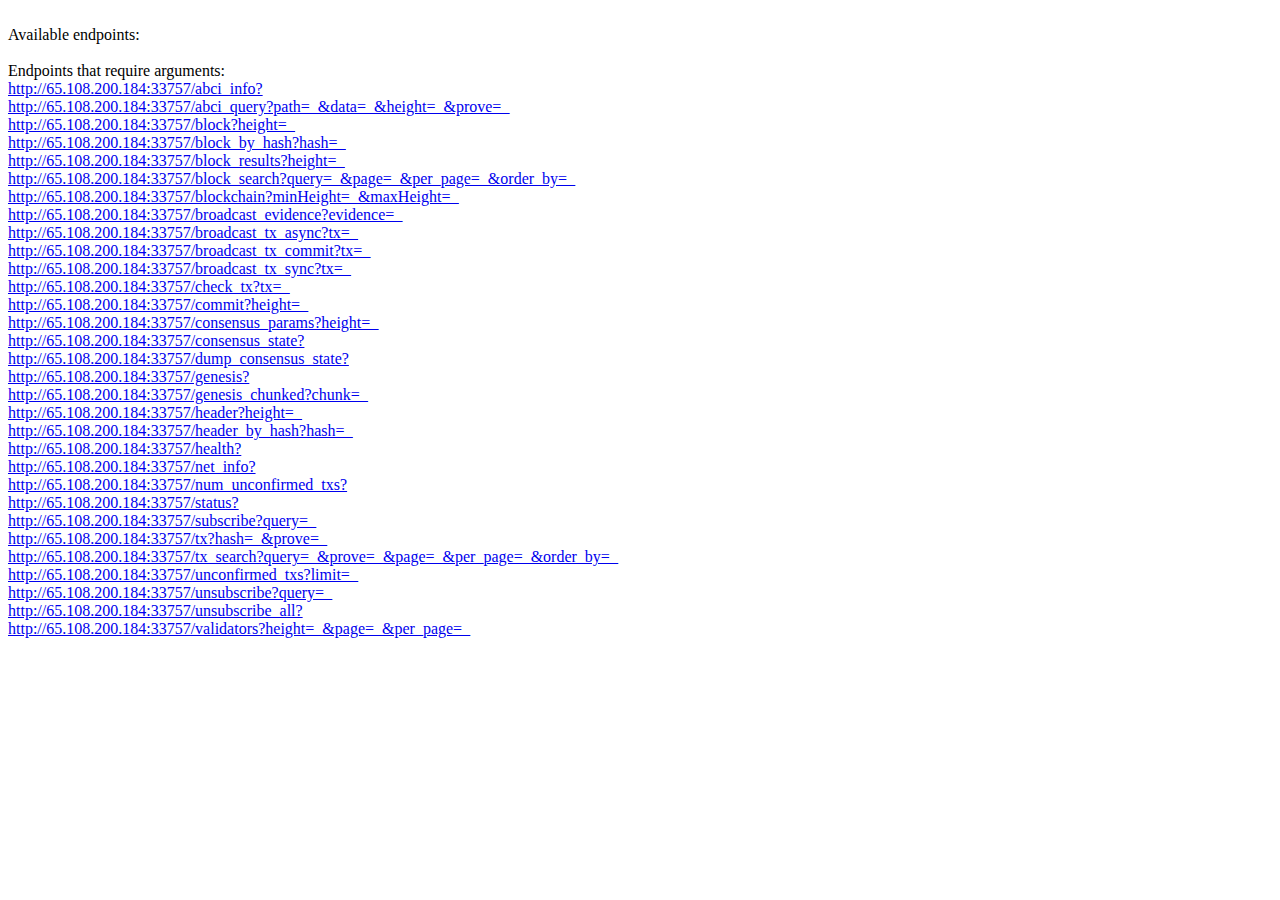
<file: 158.220.82.136.html>
<!-- saved from url=(0028)http://65.108.200.184:33757/ -->
<html><head><meta http-equiv="Content-Type" content="text/html; charset=windows-1252"></head>
  <body><br>Available endpoints:<br><br>Endpoints that require arguments:<br>
    <a href="http://65.108.200.184:33757/abci_info?" target="_blank">http://65.108.200.184:33757/abci_info?</a><br>
    <a href="http://65.108.200.184:33757/abci_query?path=_&amp;data=_&amp;height=_&amp;prove=_" target="_blank">http://65.108.200.184:33757/abci_query?path=_&amp;data=_&amp;height=_&amp;prove=_</a><br>
    <a href="http://65.108.200.184:33757/block?height=_" target="_blank">http://65.108.200.184:33757/block?height=_</a><br>
    <a href="http://65.108.200.184:33757/block_by_hash?hash=_" target="_blank">http://65.108.200.184:33757/block_by_hash?hash=_</a><br>
    <a href="http://65.108.200.184:33757/block_results?height=_" target="_blank">http://65.108.200.184:33757/block_results?height=_</a><br>
    <a href="http://65.108.200.184:33757/block_search?query=_&amp;page=_&amp;per_page=_&amp;order_by=_" target="_blank">http://65.108.200.184:33757/block_search?query=_&amp;page=_&amp;per_page=_&amp;order_by=_</a><br>
    <a href="http://65.108.200.184:33757/blockchain?minHeight=_&amp;maxHeight=_" target="_blank">http://65.108.200.184:33757/blockchain?minHeight=_&amp;maxHeight=_</a><br>
    <a href="http://65.108.200.184:33757/broadcast_evidence?evidence=_" target="_blank">http://65.108.200.184:33757/broadcast_evidence?evidence=_</a><br>
    <a href="http://65.108.200.184:33757/broadcast_tx_async?tx=_" target="_blank">http://65.108.200.184:33757/broadcast_tx_async?tx=_</a><br>
    <a href="http://65.108.200.184:33757/broadcast_tx_commit?tx=_" target="_blank">http://65.108.200.184:33757/broadcast_tx_commit?tx=_</a><br>
    <a href="http://65.108.200.184:33757/broadcast_tx_sync?tx=_" target="_blank">http://65.108.200.184:33757/broadcast_tx_sync?tx=_</a><br>
    <a href="http://65.108.200.184:33757/check_tx?tx=_" target="_blank">http://65.108.200.184:33757/check_tx?tx=_</a><br>
    <a href="http://65.108.200.184:33757/commit?height=_" target="_blank">http://65.108.200.184:33757/commit?height=_</a><br>
    <a href="http://65.108.200.184:33757/consensus_params?height=_" target="_blank">http://65.108.200.184:33757/consensus_params?height=_</a><br>
    <a href="http://65.108.200.184:33757/consensus_state?" target="_blank">http://65.108.200.184:33757/consensus_state?</a><br>
    <a href="http://65.108.200.184:33757/dump_consensus_state?" target="_blank">http://65.108.200.184:33757/dump_consensus_state?</a><br>
    <a href="http://65.108.200.184:33757/genesis?" target="_blank">http://65.108.200.184:33757/genesis?</a><br>
    <a href="http://65.108.200.184:33757/genesis_chunked?chunk=_" target="_blank">http://65.108.200.184:33757/genesis_chunked?chunk=_</a><br>
    <a href="http://65.108.200.184:33757/header?height=_" target="_blank">http://65.108.200.184:33757/header?height=_</a><br>
    <a href="http://65.108.200.184:33757/header_by_hash?hash=_" target="_blank">http://65.108.200.184:33757/header_by_hash?hash=_</a><br>
    <a href="http://65.108.200.184:33757/health?" target="_blank">http://65.108.200.184:33757/health?</a><br>
    <a href="http://65.108.200.184:33757/net_info?" target="_blank">http://65.108.200.184:33757/net_info?</a><br>
    <a href="http://65.108.200.184:33757/num_unconfirmed_txs?" target="_blank">http://65.108.200.184:33757/num_unconfirmed_txs?</a><br>
    <a href="http://65.108.200.184:33757/status?" target="_blank">http://65.108.200.184:33757/status?</a><br>
    <a href="http://65.108.200.184:33757/subscribe?query=_" target="_blank">http://65.108.200.184:33757/subscribe?query=_</a><br>
    <a href="http://65.108.200.184:33757/tx?hash=_&amp;prove=_" target="_blank">http://65.108.200.184:33757/tx?hash=_&amp;prove=_</a><br>
    <a href="http://65.108.200.184:33757/tx_search?query=_&amp;prove=_&amp;page=_&amp;per_page=_&amp;order_by=_" target="_blank">http://65.108.200.184:33757/tx_search?query=_&amp;prove=_&amp;page=_&amp;per_page=_&amp;order_by=_</a><br>
    <a href="http://65.108.200.184:33757/unconfirmed_txs?limit=_" target="_blank">http://65.108.200.184:33757/unconfirmed_txs?limit=_</a><br>
    <a href="http://65.108.200.184:33757/unsubscribe?query=_" target="_blank">http://65.108.200.184:33757/unsubscribe?query=_</a><br>
    <a href="http://65.108.200.184:33757/unsubscribe_all?" target="_blank">http://65.108.200.184:33757/unsubscribe_all?</a><br>
    <a href="http://65.108.200.184:33757/validators?height=_&amp;page=_&amp;per_page=_" target="_blank">http://65.108.200.184:33757/validators?height=_&amp;page=_&amp;per_page=_</a><br></body></html>
</file>
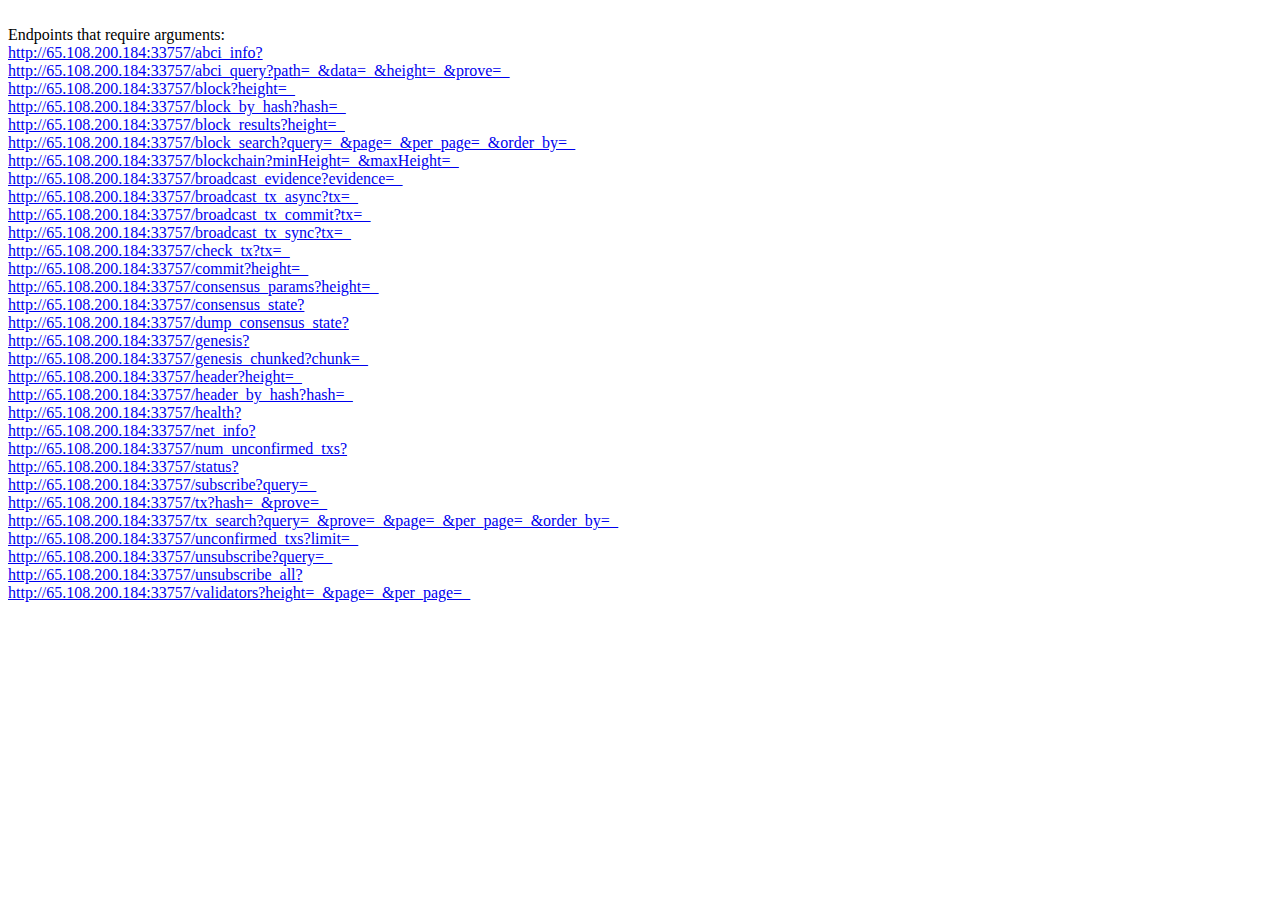
<file: 65.108.200.184.html>
<!-- saved from url=(0028)http://65.108.200.184:33757/ -->
<html><head><meta http-equiv="Content-Type" content="text/html; charset=windows-1252"></head>
  <body><br>Endpoints that require arguments:<br>
    <a href="http://65.108.200.184:33757/abci_info?" target="_blank">http://65.108.200.184:33757/abci_info?</a><br>
    <a href="http://65.108.200.184:33757/abci_query?path=_&amp;data=_&amp;height=_&amp;prove=_" target="_blank">http://65.108.200.184:33757/abci_query?path=_&amp;data=_&amp;height=_&amp;prove=_</a><br>
    <a href="http://65.108.200.184:33757/block?height=_" target="_blank">http://65.108.200.184:33757/block?height=_</a><br>
    <a href="http://65.108.200.184:33757/block_by_hash?hash=_" target="_blank">http://65.108.200.184:33757/block_by_hash?hash=_</a><br>
    <a href="http://65.108.200.184:33757/block_results?height=_" target="_blank">http://65.108.200.184:33757/block_results?height=_</a><br>
    <a href="http://65.108.200.184:33757/block_search?query=_&amp;page=_&amp;per_page=_&amp;order_by=_" target="_blank">http://65.108.200.184:33757/block_search?query=_&amp;page=_&amp;per_page=_&amp;order_by=_</a><br>
    <a href="http://65.108.200.184:33757/blockchain?minHeight=_&amp;maxHeight=_" target="_blank">http://65.108.200.184:33757/blockchain?minHeight=_&amp;maxHeight=_</a><br>
    <a href="http://65.108.200.184:33757/broadcast_evidence?evidence=_" target="_blank">http://65.108.200.184:33757/broadcast_evidence?evidence=_</a><br>
    <a href="http://65.108.200.184:33757/broadcast_tx_async?tx=_" target="_blank">http://65.108.200.184:33757/broadcast_tx_async?tx=_</a><br>
    <a href="http://65.108.200.184:33757/broadcast_tx_commit?tx=_" target="_blank">http://65.108.200.184:33757/broadcast_tx_commit?tx=_</a><br>
    <a href="http://65.108.200.184:33757/broadcast_tx_sync?tx=_" target="_blank">http://65.108.200.184:33757/broadcast_tx_sync?tx=_</a><br>
    <a href="http://65.108.200.184:33757/check_tx?tx=_" target="_blank">http://65.108.200.184:33757/check_tx?tx=_</a><br>
    <a href="http://65.108.200.184:33757/commit?height=_" target="_blank">http://65.108.200.184:33757/commit?height=_</a><br>
    <a href="http://65.108.200.184:33757/consensus_params?height=_" target="_blank">http://65.108.200.184:33757/consensus_params?height=_</a><br>
    <a href="http://65.108.200.184:33757/consensus_state?" target="_blank">http://65.108.200.184:33757/consensus_state?</a><br>
    <a href="http://65.108.200.184:33757/dump_consensus_state?" target="_blank">http://65.108.200.184:33757/dump_consensus_state?</a><br>
    <a href="http://65.108.200.184:33757/genesis?" target="_blank">http://65.108.200.184:33757/genesis?</a><br>
    <a href="http://65.108.200.184:33757/genesis_chunked?chunk=_" target="_blank">http://65.108.200.184:33757/genesis_chunked?chunk=_</a><br>
    <a href="http://65.108.200.184:33757/header?height=_" target="_blank">http://65.108.200.184:33757/header?height=_</a><br>
    <a href="http://65.108.200.184:33757/header_by_hash?hash=_" target="_blank">http://65.108.200.184:33757/header_by_hash?hash=_</a><br>
    <a href="http://65.108.200.184:33757/health?" target="_blank">http://65.108.200.184:33757/health?</a><br>
    <a href="http://65.108.200.184:33757/net_info?" target="_blank">http://65.108.200.184:33757/net_info?</a><br>
    <a href="http://65.108.200.184:33757/num_unconfirmed_txs?" target="_blank">http://65.108.200.184:33757/num_unconfirmed_txs?</a><br>
    <a href="http://65.108.200.184:33757/status?" target="_blank">http://65.108.200.184:33757/status?</a><br>
    <a href="http://65.108.200.184:33757/subscribe?query=_" target="_blank">http://65.108.200.184:33757/subscribe?query=_</a><br>
    <a href="http://65.108.200.184:33757/tx?hash=_&amp;prove=_" target="_blank">http://65.108.200.184:33757/tx?hash=_&amp;prove=_</a><br>
    <a href="http://65.108.200.184:33757/tx_search?query=_&amp;prove=_&amp;page=_&amp;per_page=_&amp;order_by=_" target="_blank">http://65.108.200.184:33757/tx_search?query=_&amp;prove=_&amp;page=_&amp;per_page=_&amp;order_by=_</a><br>
    <a href="http://65.108.200.184:33757/unconfirmed_txs?limit=_" target="_blank">http://65.108.200.184:33757/unconfirmed_txs?limit=_</a><br>
    <a href="http://65.108.200.184:33757/unsubscribe?query=_" target="_blank">http://65.108.200.184:33757/unsubscribe?query=_</a><br>
    <a href="http://65.108.200.184:33757/unsubscribe_all?" target="_blank">http://65.108.200.184:33757/unsubscribe_all?</a><br>
    <a href="http://65.108.200.184:33757/validators?height=_&amp;page=_&amp;per_page=_" target="_blank">http://65.108.200.184:33757/validators?height=_&amp;page=_&amp;per_page=_</a><br></body></html>
</file>
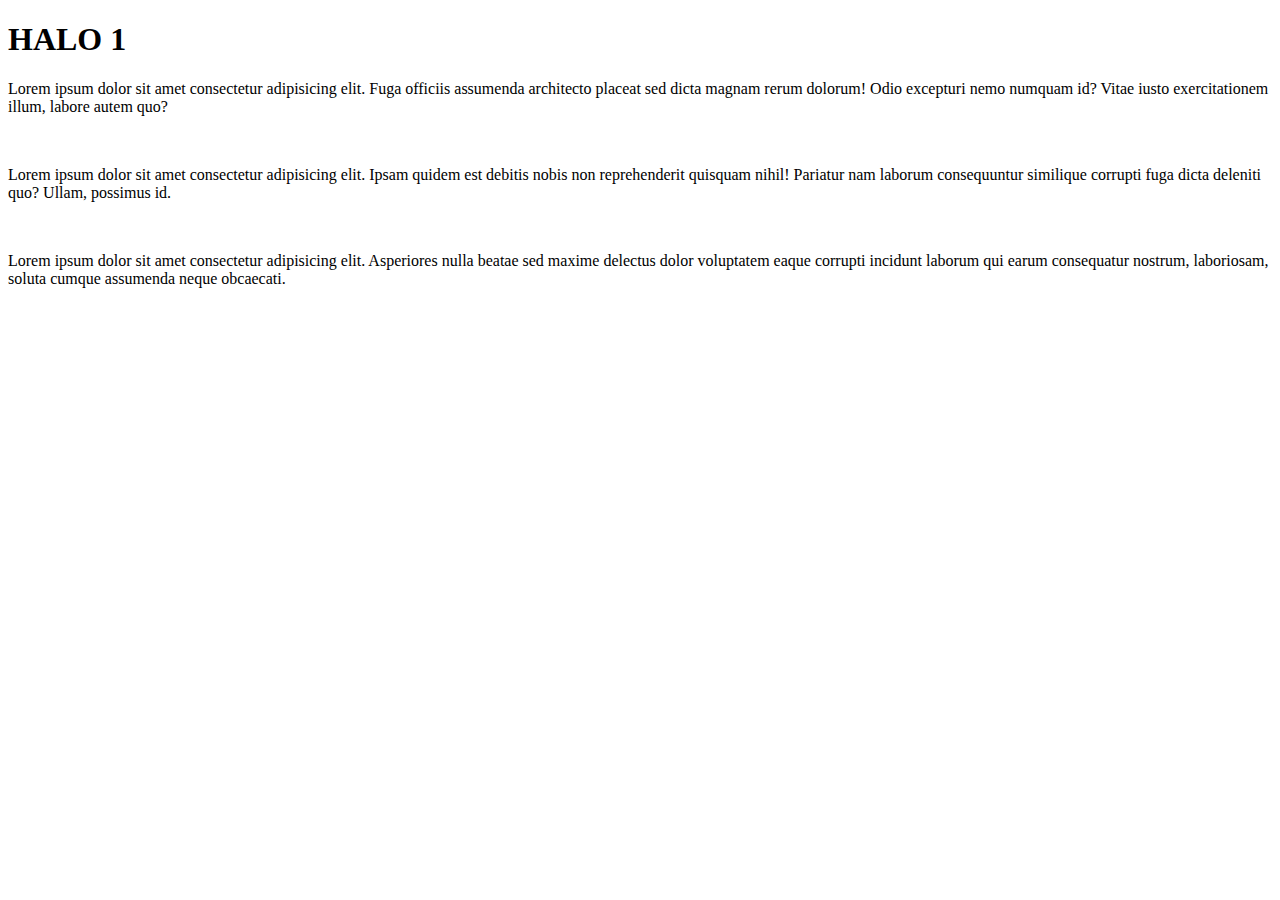
<file: halaman1.html>
<!DOCTYPE html>
<html lang="en">
  <head>
    <meta charset="UTF-8" />
    <meta http-equiv="X-UA-Compatible" content="IE=edge" />
    <meta name="viewport" content="width=device-width, initial-scale=1.0" />
    <title>Halaman 1</title>
  </head>
  <body>
    <h1>HALO 1</h1>
    <p>
      Lorem ipsum dolor sit amet consectetur adipisicing elit. Fuga officiis
      assumenda architecto placeat sed dicta magnam rerum dolorum! Odio
      excepturi nemo numquam id? Vitae iusto exercitationem illum, labore autem
      quo?
    </p>
    <br />
    <p>
      Lorem ipsum dolor sit amet consectetur adipisicing elit. Ipsam quidem est
      debitis nobis non reprehenderit quisquam nihil! Pariatur nam laborum
      consequuntur similique corrupti fuga dicta deleniti quo? Ullam, possimus
      id.
    </p>
    <br />
    <p>
      Lorem ipsum dolor sit amet consectetur adipisicing elit. Asperiores nulla
      beatae sed maxime delectus dolor voluptatem eaque corrupti incidunt
      laborum qui earum consequatur nostrum, laboriosam, soluta cumque assumenda
      neque obcaecati.
    </p>
  </body>
</html>
</file>
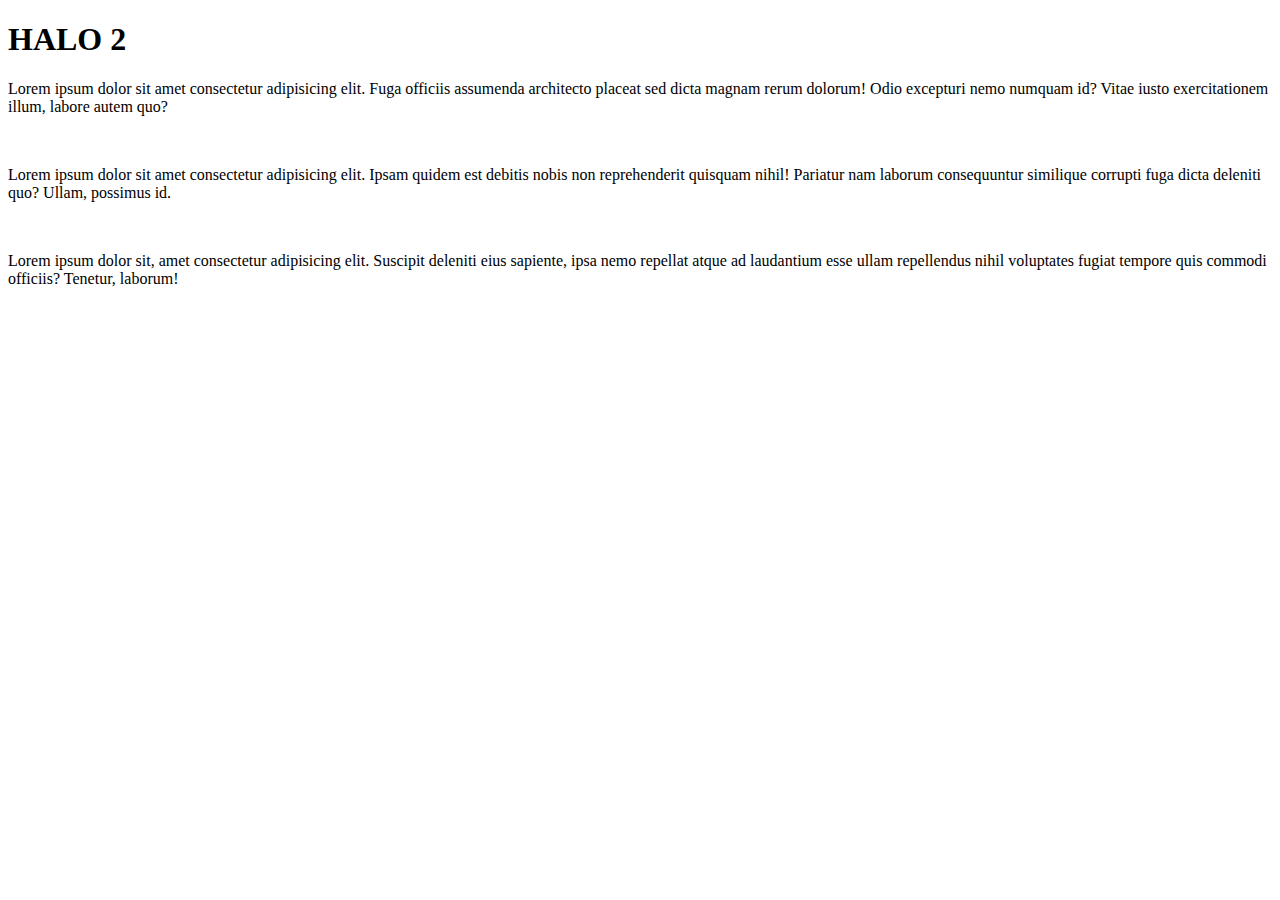
<file: halaman2.html>
<!DOCTYPE html>
<html lang="en">
  <head>
    <meta charset="UTF-8" />
    <meta http-equiv="X-UA-Compatible" content="IE=edge" />
    <meta name="viewport" content="width=device-width, initial-scale=1.0" />
    <title>Halaman 2</title>
  </head>
  <body>
    <h1>HALO 2</h1>
    <p>
      Lorem ipsum dolor sit amet consectetur adipisicing elit. Fuga officiis
      assumenda architecto placeat sed dicta magnam rerum dolorum! Odio
      excepturi nemo numquam id? Vitae iusto exercitationem illum, labore autem
      quo?
    </p>
    <br />
    <p>
      Lorem ipsum dolor sit amet consectetur adipisicing elit. Ipsam quidem est
      debitis nobis non reprehenderit quisquam nihil! Pariatur nam laborum
      consequuntur similique corrupti fuga dicta deleniti quo? Ullam, possimus
      id.
    </p>
    <br />
    <p>
      Lorem ipsum dolor sit, amet consectetur adipisicing elit. Suscipit
      deleniti eius sapiente, ipsa nemo repellat atque ad laudantium esse ullam
      repellendus nihil voluptates fugiat tempore quis commodi officiis?
      Tenetur, laborum!
    </p>
  </body>
</html>
</file>
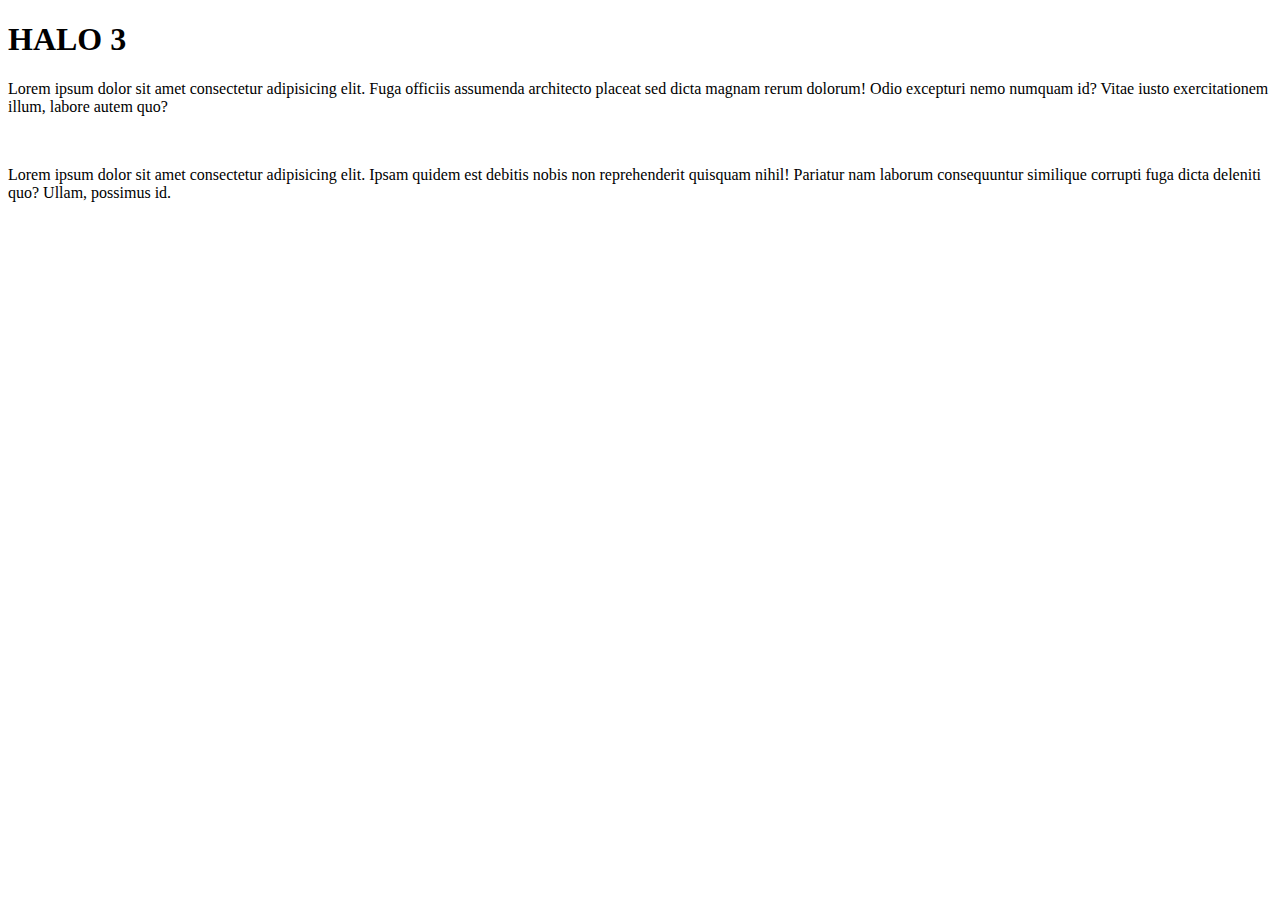
<file: halaman3.html>
<!DOCTYPE html>
<html lang="en">
  <head>
    <meta charset="UTF-8" />
    <meta http-equiv="X-UA-Compatible" content="IE=edge" />
    <meta name="viewport" content="width=device-width, initial-scale=1.0" />
    <title>Halaman 3</title>
  </head>
  <body>
    <h1>HALO 3</h1>
    <p>
      Lorem ipsum dolor sit amet consectetur adipisicing elit. Fuga officiis
      assumenda architecto placeat sed dicta magnam rerum dolorum! Odio
      excepturi nemo numquam id? Vitae iusto exercitationem illum, labore autem
      quo?
    </p>
    <br />
    <p>
      Lorem ipsum dolor sit amet consectetur adipisicing elit. Ipsam quidem est
      debitis nobis non reprehenderit quisquam nihil! Pariatur nam laborum
      consequuntur similique corrupti fuga dicta deleniti quo? Ullam, possimus
      id.
    </p>
  </body>
</html>
</file>
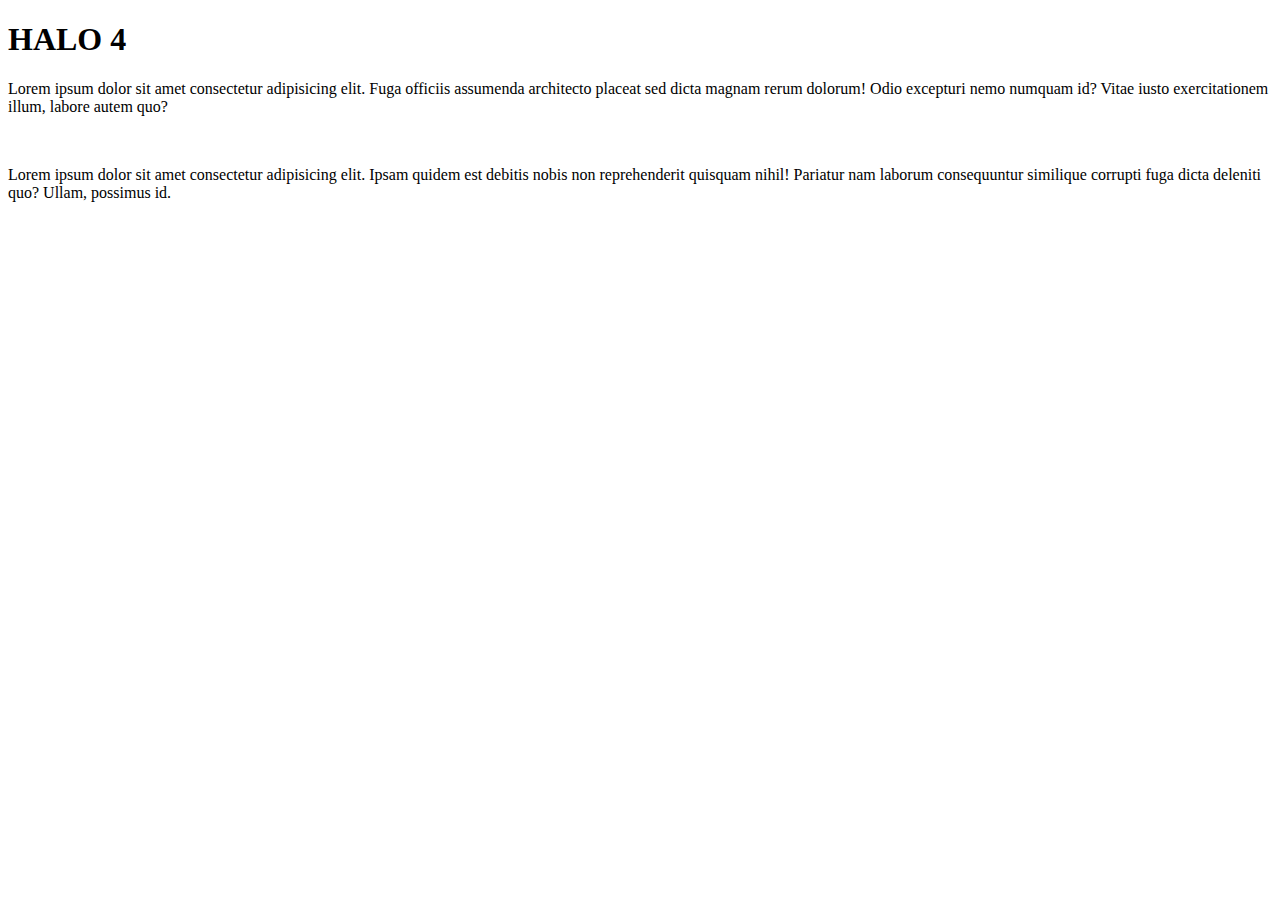
<file: halaman4.html>
<!DOCTYPE html>
<html lang="en">
  <head>
    <meta charset="UTF-8" />
    <meta http-equiv="X-UA-Compatible" content="IE=edge" />
    <meta name="viewport" content="width=device-width, initial-scale=1.0" />
    <title>Halaman 4</title>
  </head>
  <body>
    <h1>HALO 4</h1>
    <p>
      Lorem ipsum dolor sit amet consectetur adipisicing elit. Fuga officiis
      assumenda architecto placeat sed dicta magnam rerum dolorum! Odio
      excepturi nemo numquam id? Vitae iusto exercitationem illum, labore autem
      quo?
    </p>
    <br />
    <p>
      Lorem ipsum dolor sit amet consectetur adipisicing elit. Ipsam quidem est
      debitis nobis non reprehenderit quisquam nihil! Pariatur nam laborum
      consequuntur similique corrupti fuga dicta deleniti quo? Ullam, possimus
      id.
    </p>
  </body>
</html>
</file>
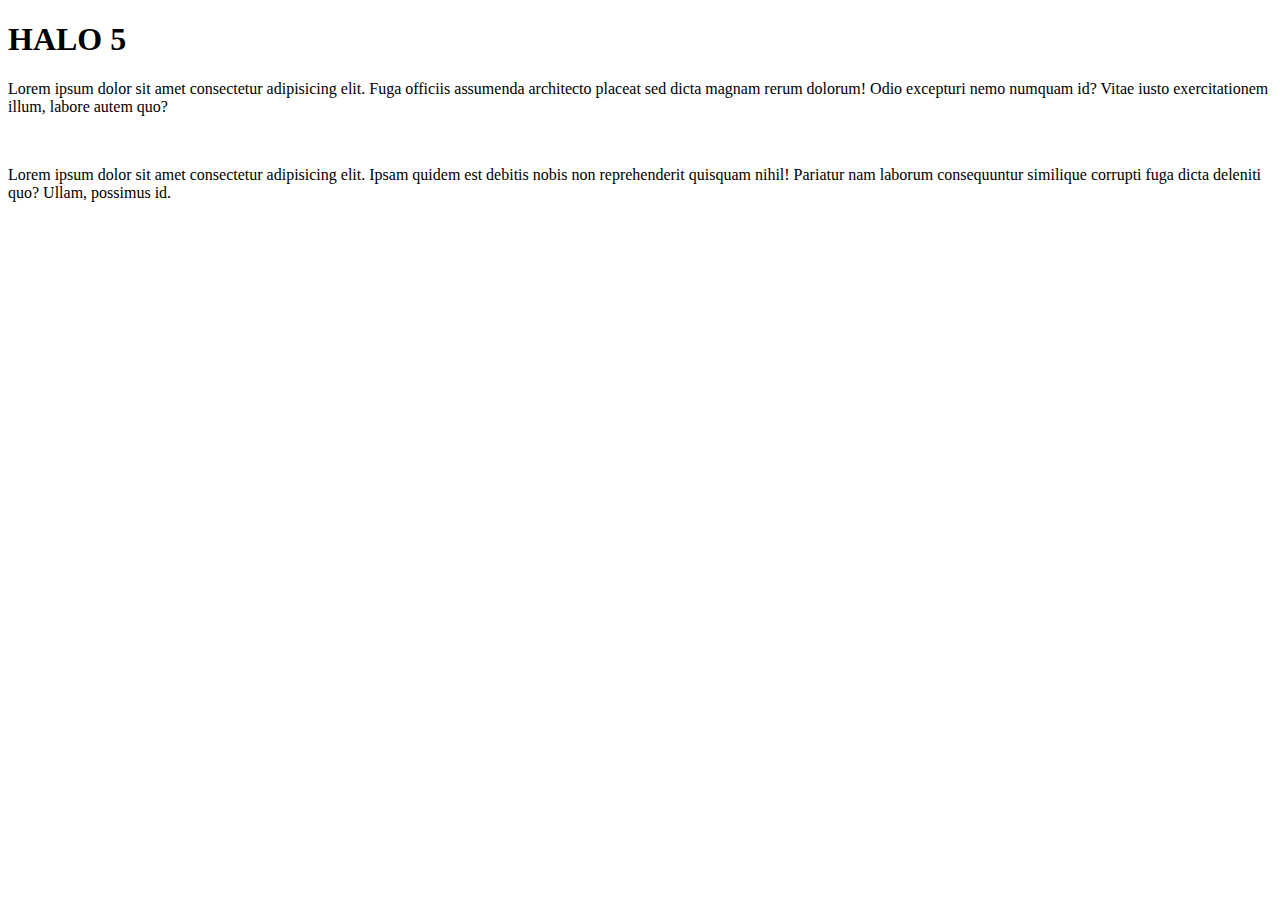
<file: halaman5.html>
<!DOCTYPE html>
<html lang="en">
  <head>
    <meta charset="UTF-8" />
    <meta http-equiv="X-UA-Compatible" content="IE=edge" />
    <meta name="viewport" content="width=device-width, initial-scale=1.0" />
    <title>Halaman 5</title>
  </head>
  <body>
    <h1>HALO 5</h1>
    <p>
      Lorem ipsum dolor sit amet consectetur adipisicing elit. Fuga officiis
      assumenda architecto placeat sed dicta magnam rerum dolorum! Odio
      excepturi nemo numquam id? Vitae iusto exercitationem illum, labore autem
      quo?
    </p>
    <br />
    <p>
      Lorem ipsum dolor sit amet consectetur adipisicing elit. Ipsam quidem est
      debitis nobis non reprehenderit quisquam nihil! Pariatur nam laborum
      consequuntur similique corrupti fuga dicta deleniti quo? Ullam, possimus
      id.
    </p>
    <iframe
    src="https://ipfs-2.thirdwebcdn.com/ipfs/QmRSigvYNceevzrYV3rcmVw1rpWMY28zdmGzf9hp67vx72/erc20.html?contract=0xC199750f188A08C10265450bD05B79fB6d85695D&chain=%7B%22name%22%3A%22Linea+Testnet%22%2C%22chain%22%3A%22ETH%22%2C%22rpc%22%3A%5B%22https%3A%2F%2Flinea-testnet.rpc.thirdweb.com%2F5a9bc94b87f7cbbbfbbc234bf1e07f0adf5f3cf3012c9f26f9fc9820d64df93a%22%5D%2C%22nativeCurrency%22%3A%7B%22name%22%3A%22Linea+Ether%22%2C%22symbol%22%3A%22ETH%22%2C%22decimals%22%3A18%7D%2C%22shortName%22%3A%22linea-testnet%22%2C%22chainId%22%3A59140%2C%22testnet%22%3Atrue%2C%22slug%22%3A%22linea-testnet%22%7D&primaryColor=purple"
    width="600px"
    height="600px"
    style="max-width:100%;"
    frameborder="0"
    ></iframe>
  </body>
</html>
</file>
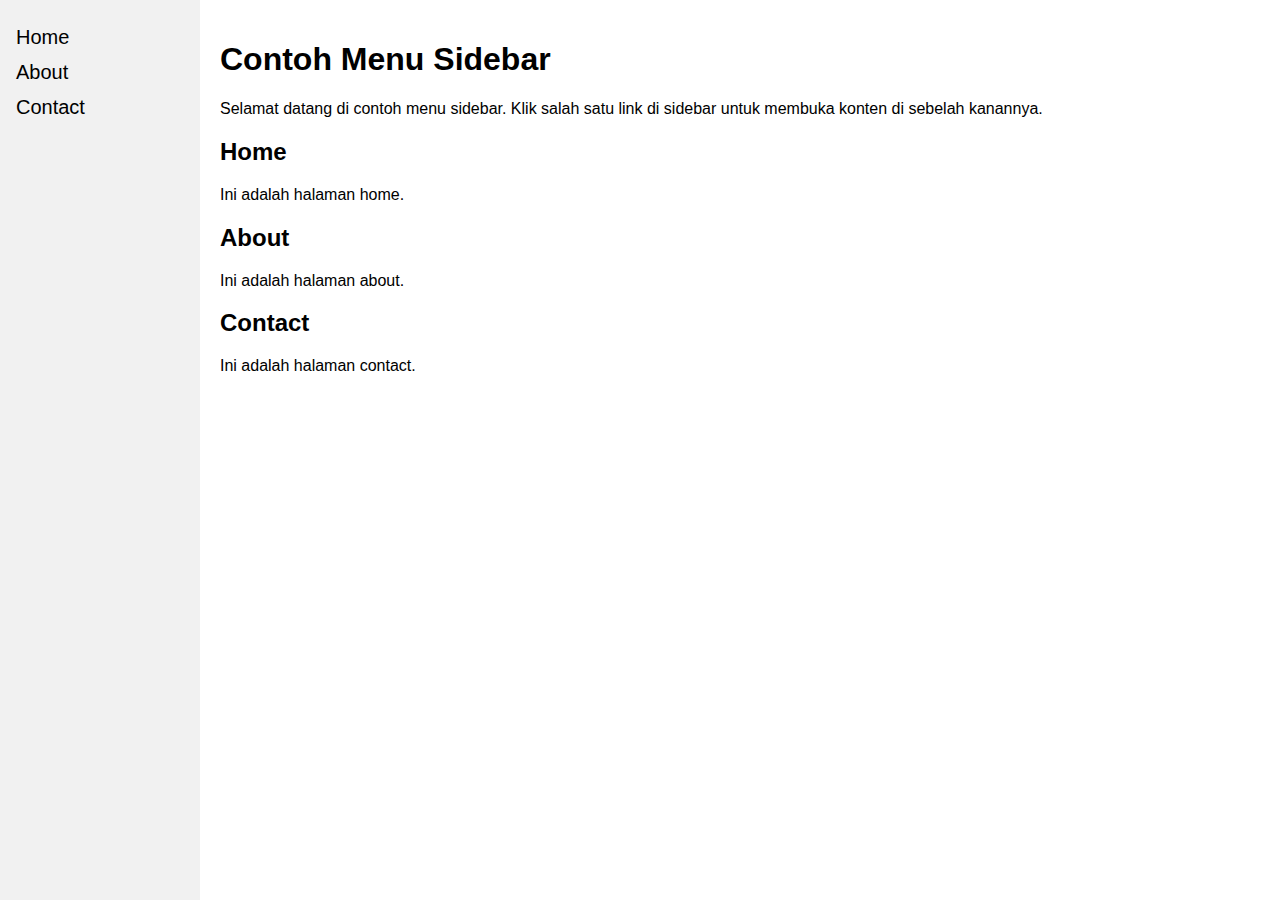
<file: test.html>
<!DOCTYPE html>
<html>
  <head>
    <title>Contoh Menu Sidebar</title>
    <style>
      body {
        font-family: Arial, sans-serif;
        margin: 0;
        padding: 0;
      }
      .sidebar {
        height: 100%;
        width: 200px;
        position: fixed;
        z-index: 1;
        top: 0;
        left: 0;
        background-color: #f1f1f1;
        overflow-x: hidden;
        padding-top: 20px;
      }
      .sidebar a {
        padding: 6px 8px 6px 16px;
        text-decoration: none;
        font-size: 20px;
        color: #000;
        display: block;
      }
      .sidebar a:hover {
        background-color: #ddd;
      }
      .main {
        margin-left: 200px;
        padding: 20px;
      }
    </style>
  </head>
  <body>
    <div class="sidebar">
      <a href="#home">Home</a>
      <a href="#about">About</a>
      <a href="#contact">Contact</a>
    </div>

    <div class="main">
      <h1>Contoh Menu Sidebar</h1>
      <p>
        Selamat datang di contoh menu sidebar. Klik salah satu link di sidebar
        untuk membuka konten di sebelah kanannya.
      </p>
      <div id="home">
        <h2>Home</h2>
        <p>Ini adalah halaman home.</p>
      </div>
      <div id="about">
        <h2>About</h2>
        <p>Ini adalah halaman about.</p>
      </div>
      <div id="contact">
        <h2>Contact</h2>
        <p>Ini adalah halaman contact.</p>
      </div>
    </div>
  </body>
</html>
</file>
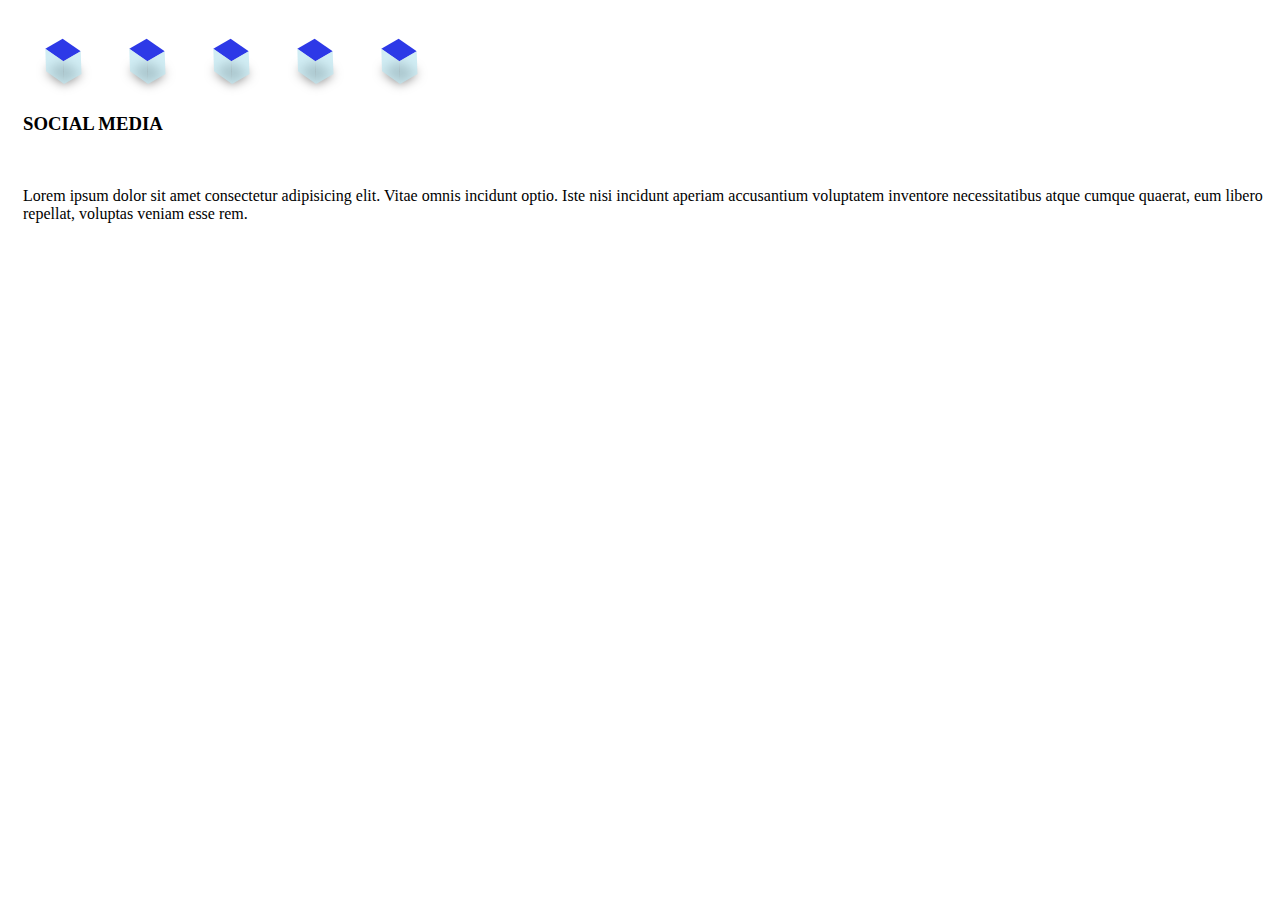
<file: tombol.html>
<!DOCTYPE html>
<html lang="en">
  <head>
    <meta charset="UTF-8" />
    <meta http-equiv="X-UA-Compatible" content="IE=edge" />
    <meta name="viewport" content="width=device-width, initial-scale=1.0" />
    <title>Document</title>
    <link
      rel="stylesheet"
      href="https://cdnjs.cloudflare.com/ajax/libs/font-awesome/6.2.1/css/all.min.css"
      integrity="sha512-MV7K8+y+gLIBoVD59lQIYicR65iaqukzvf/nwasF0nqhPay5w/9lJmVM2hMDcnK1OnMGCdVK+iQrJ7lzPJQd1w=="
      crossorigin="anonymous"
      referrerpolicy="no-referrer"
    />
    <link rel="stylesheet" href="main.css" />
  </head>
  <body>
    <div class="button-block">
      <div class="social">
        <a href="https://www.linkedin.com/in/ekkin/" target="_blank">
          <i class="fa-brands fa-linkedin"> </i>
        </a>
      </div>
      <div class="social">
        <a href="https://github.com/edy-wijaya/" target="_blank">
          <i class="fa-brands fa-github"> </i>
        </a>
      </div>
      <div class="social">
        <a href="https://t.me/iblockchain_id" target="_blank">
          <i class="fa-brands fa-telegram"> </i>
        </a>
      </div>
      <div class="social">
        <a href="#">
          <i class="fa-brands fa-twitter"> </i>
        </a>
      </div>
      <div class="social">
        <a href="#">
          <i class="fa-brands fa-instagram"> </i>
        </a>
      </div>
      <br />
      <h3>SOCIAL MEDIA</h3>
      <br />
      <p>
        Lorem ipsum dolor sit amet consectetur adipisicing elit. Vitae omnis
        incidunt optio. Iste nisi incidunt aperiam accusantium voluptatem
        inventore necessitatibus atque cumque quaerat, eum libero repellat,
        voluptas veniam esse rem.
      </p>
    </div>
  </body>
</html>
</file>
<file: main.css>
body {
  background-color: white;
}

.button-block {
  width: 100%;
  margin: 10px;
  padding-left: 5px;
}

.social {
  display: inline-block;
  /* width: 80px;
  height: 80px; */
  margin: 30px;
  cursor: pointer;
}

.social a {
  display: block;
  background-color: #2d39e7;
  padding: 10px;
  transform: perspective(1000px) rotate(-30deg) skew(25deg) translate(0, 0);
  box-shadow: -20px 20px 10px rgba(0, 0, 0, 0.5);
  transition: all 0.5s ease-in-out;
}

.social a::before {
  display: block;
  content: "";
  position: absolute;
  width: 20px;
  height: 100%;
  left: -20px;
  top: 10px;
  background-color: rgba(190, 229, 240, 0.7);
  transform: rotate(0deg) skewY(-45deg);
}

.social a::after {
  display: block;
  content: "";
  position: absolute;
  bottom: -20px;
  left: -10px;
  height: 20px;
  width: 100%;
  transform: rotate(0) skewX(-45deg);
  background: rgba(190, 229, 240, 0.7);
  /* background: rgba(0, 0, 0, 0.7); */
}

.social a:hover {
  transform: perspective(1000px) rotate(-30deg) skew(25deg)
    translate(20px, -20px);
  box-shadow: -50px 50px 30px rgba(0, 0, 0, 0.5);
}

.social a i {
  color: white;
  font-size: 35px;
}
</file>
